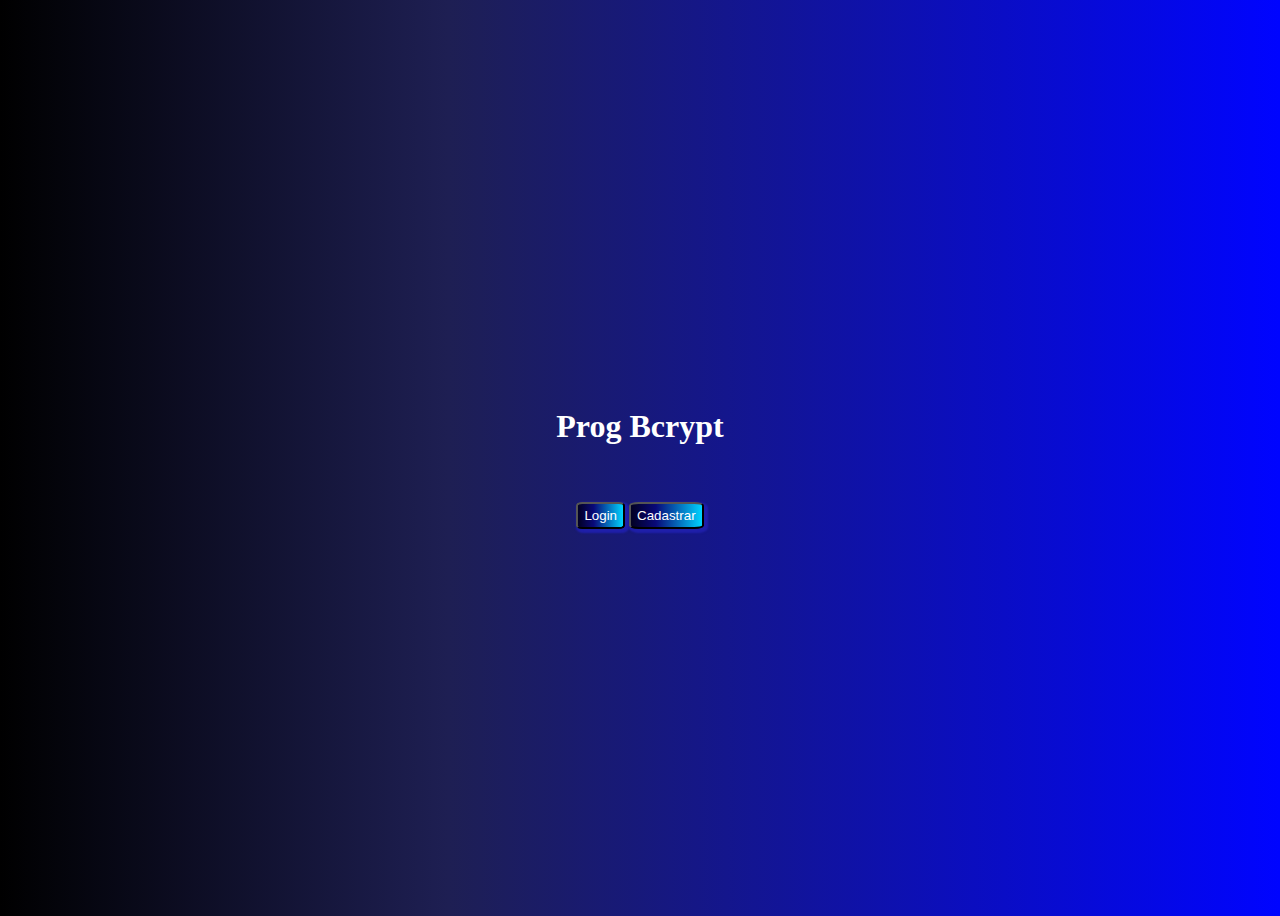
<file: front_end/index.html>
<!DOCTYPE html>
<html lang="en">
<head>
    <meta charset="UTF-8">
    <meta http-equiv="X-UA-Compatible" content="IE=edge">
    <meta name="viewport" content="width=device-width, initial-scale=1.0">
    <link rel="stylesheet" href="style.css">
    <title>Bcrypt</title>
</head>
<body>
    
    <div>
        
    </div>
    <h1>Prog Bcrypt</h1><br><br>
    <div>
        <button onclick="location.href='login.html'">Login</button>
        <button onclick="location.href='cadastrar.html'">Cadastrar</button>
    </div>
    

    

    
</body>
</html>
</file>
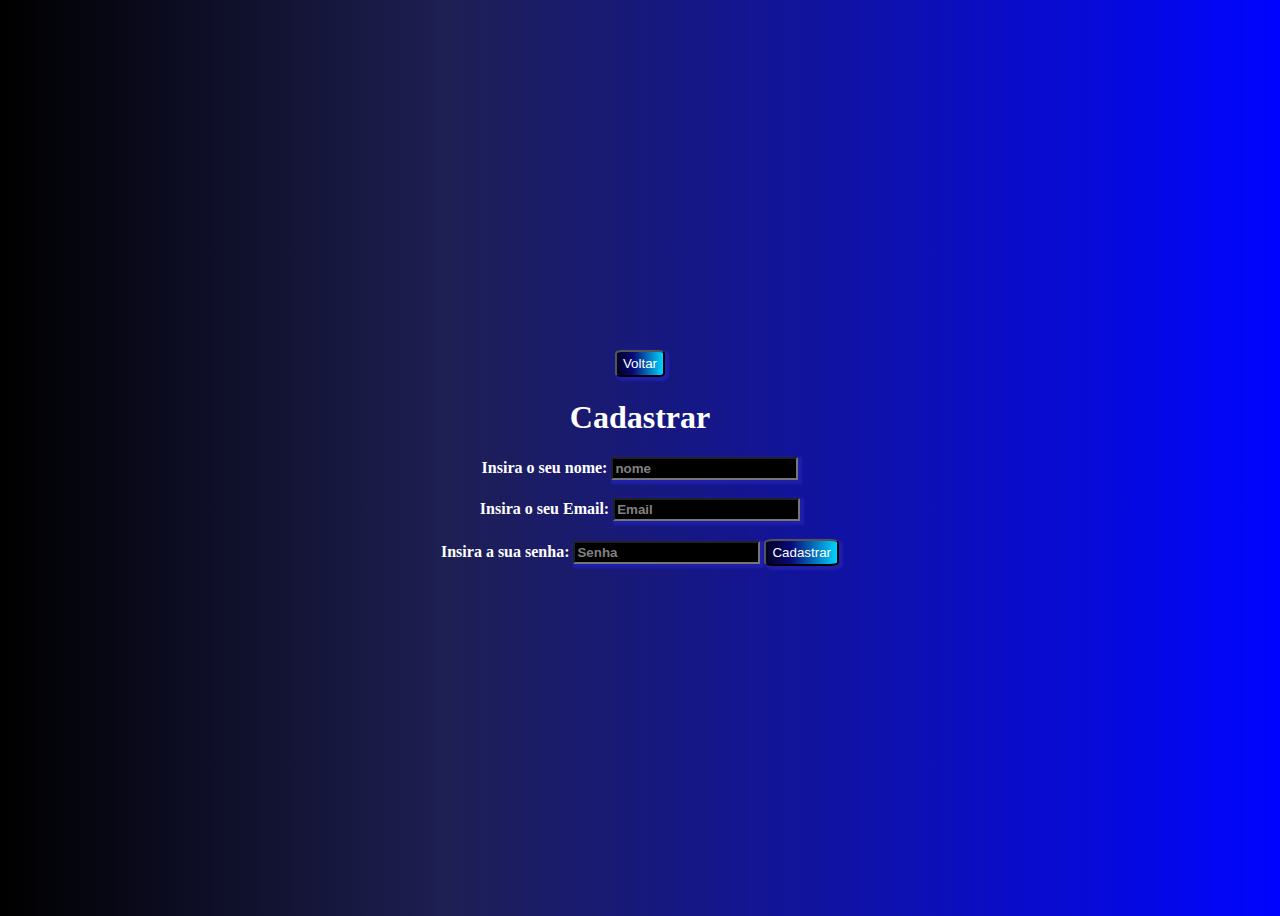
<file: front_end/cadastrar.html>
<!DOCTYPE html>
<html lang="en">

<head>
    <meta charset="UTF-8">
    <meta http-equiv="X-UA-Compatible" content="IE=edge">
    <meta name="viewport" content="width=device-width, initial-scale=1.0">
    <link rel="stylesheet" href="style.css">
    <script src="cadastrar.js" defer ></script>
    <title>Cadastro</title>
</head>

<body>
    <div>
        <button onclick="location.href='index.html'">Voltar</button>
    </div>
    <h1>Cadastrar</h1>
    <div>
        <label for="nome">Insira o seu nome: </label>
        <input type="text" id="nome" placeholder="nome"><br>
    </div><br>
    <div>
        <label for="email">Insira o seu Email: </label>
        <input type="text" id="email" placeholder="Email"><br>
    </div><br>
    <div>
        <label for="senha">Insira a sua senha: </label>
        <input type="password" id="senha" placeholder="Senha">
        <button id="cadastrar">Cadastrar</button>
    </div>
    <div id="res_cad"></div>





</body>

</html>
</file>
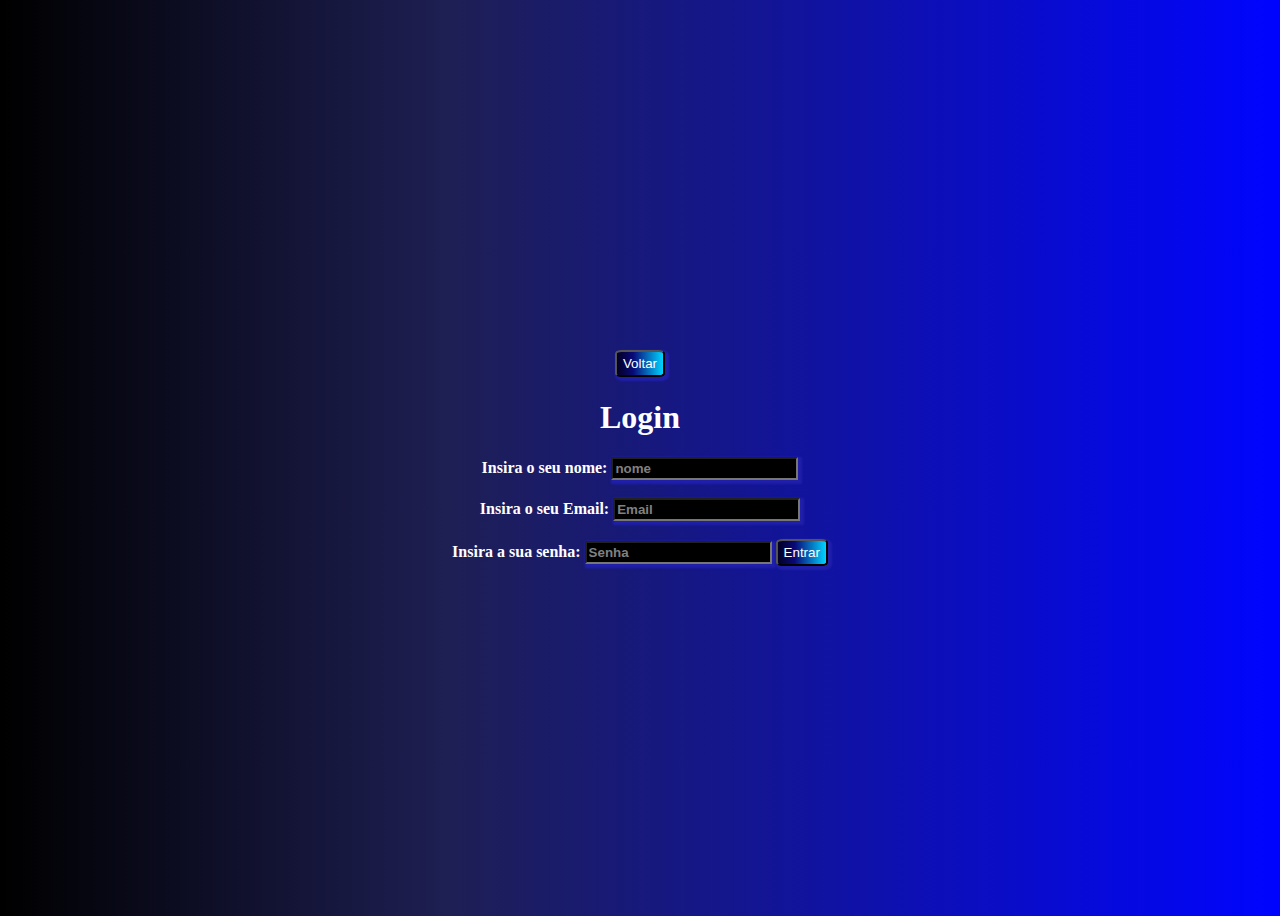
<file: front_end/login.html>
<!DOCTYPE html>
<html lang="en">

<head>
    <meta charset="UTF-8">
    <meta http-equiv="X-UA-Compatible" content="IE=edge">
    <meta name="viewport" content="width=device-width, initial-scale=1.0">
    <link rel="stylesheet" href="style.css">
    <script src="logar.js" defer></script>
    <title>Login</title>
</head>

<body>
    <div>
        <button onclick="location.href='index.html'">Voltar</button>
    </div>
    <h1>Login</h1>
    <div>
        <label for="nome">Insira o seu nome: </label>
        <input type="text" id="nome" placeholder="nome"><br>
    </div><br>
    <div>
        <label for="email">Insira o seu Email: </label>
        <input type="text" id="email" placeholder="Email"><br>
    </div><br>
    <div>
        <label for="senha">Insira a sua senha: </label>
        <input type="password" id="senha" placeholder="Senha">
        <button id="login">Entrar</button>
    </div>
    <div id="res_login"></div>





</body>

</html>
</file>
<file: front_end/style.css>
body {
    color: white;
    display: flex;
    flex-direction: column;
    justify-content: center;
    text-align: center;
    background: rgb(2, 0, 36);
    background: linear-gradient(90deg, rgb(0, 0, 0) 0%, rgb(30, 31, 83) 35%, rgb(0, 4, 255) 100%);
    height: 100vh;
}

button {
    background: rgb(2, 0, 36);
    background: linear-gradient(90deg, rgba(2, 0, 36, 1) 0%, rgba(9, 9, 121, 1) 35%, rgba(0, 212, 255, 1) 100%);
    border-radius: 13%;
    border: black 5px 5px 5px 5px;
    box-shadow: rgb(31, 31, 170) 2px 2px 2px 2px;
    color: white;
    height: 27px;

}

.container {
    display: flex;
    justify-content: center;
}

label {
    font-weight: bold;
}

input {
    background-color: black;
    color: white;
    font-weight: bold;
    padding: 2px;
    box-shadow: rgb(31, 31, 170) 2px 2px 2px 2px;
}

::placeholder {
    color: gray;
    font-weight: bold;

}

.res {
    font-weight: bold;
}
</file>
